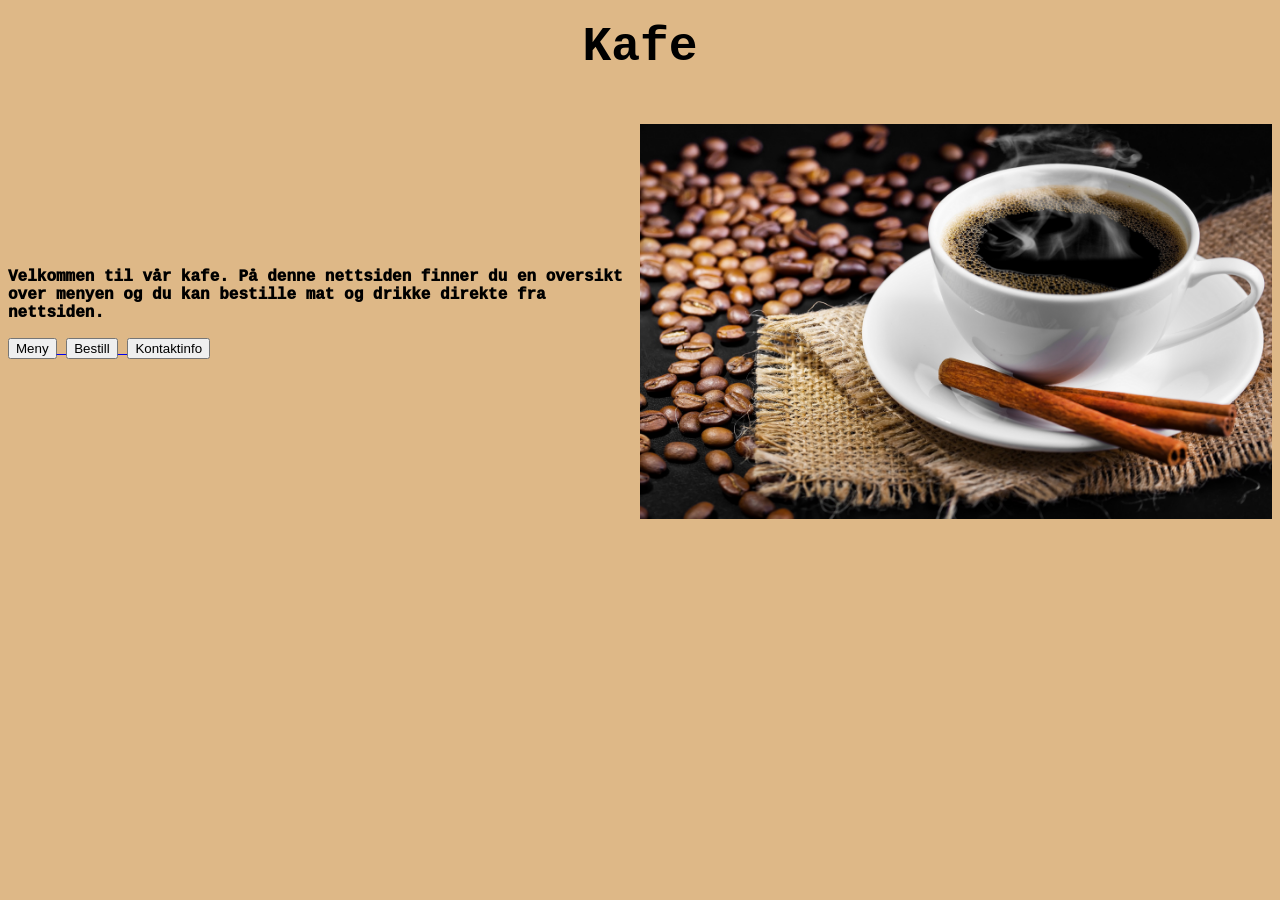
<file: index.html>
<!DOCTYPE html>
<html lang="en">
<head>
    <meta charset="UTF-8">
    <meta name="viewport" content="width=device-width, initial-scale=1.0">
    <title>Kafe hjemmeside</title>
    <script>
        const link_style = document.createElement('link');
        link_style.rel = 'stylesheet';
        if (/Mobile|Android|iPhone/i.test(navigator.userAgent)) {
            link_style.href = 'assets/mobile.css';
        } else {
            link_style.href = 'assets/desktop.css';
        }
        document.head.appendChild(link_style);  


    </script>
</head>
<body>
    <h1>Kafe</h1>
    <script type="module" src="assets/js/app.js"></script>
    <div class="container">
        <div>
            <div id="introduksjon"></div>
            <p>
                <a href="meny.html" class="knapp"> <!-- lenke til meny.html -->
                    <button id="knapp_meny">Meny</button>
                </a>
                
                <a href="bestilling.html" class="knapp"> <!-- lenke til bestillingsside.html -->
                    <button id="knapp_meny">Bestill</button>
                </a>
                    
                <a href="kontaktinfo.html" class="knapp"> <!-- lenke til kontaktinfo.html -->
                    <button id="knapp_meny">Kontaktinfo</button>
                </a>
            </p>
        </div>






    
    
    <img src="assets/img/kafe-bilde.jpg" alt="Kafe bilde" class="kafe-bilde">
    
    
    
    
        
        
        
        
    
    </div>
</body>
</html>
</file>
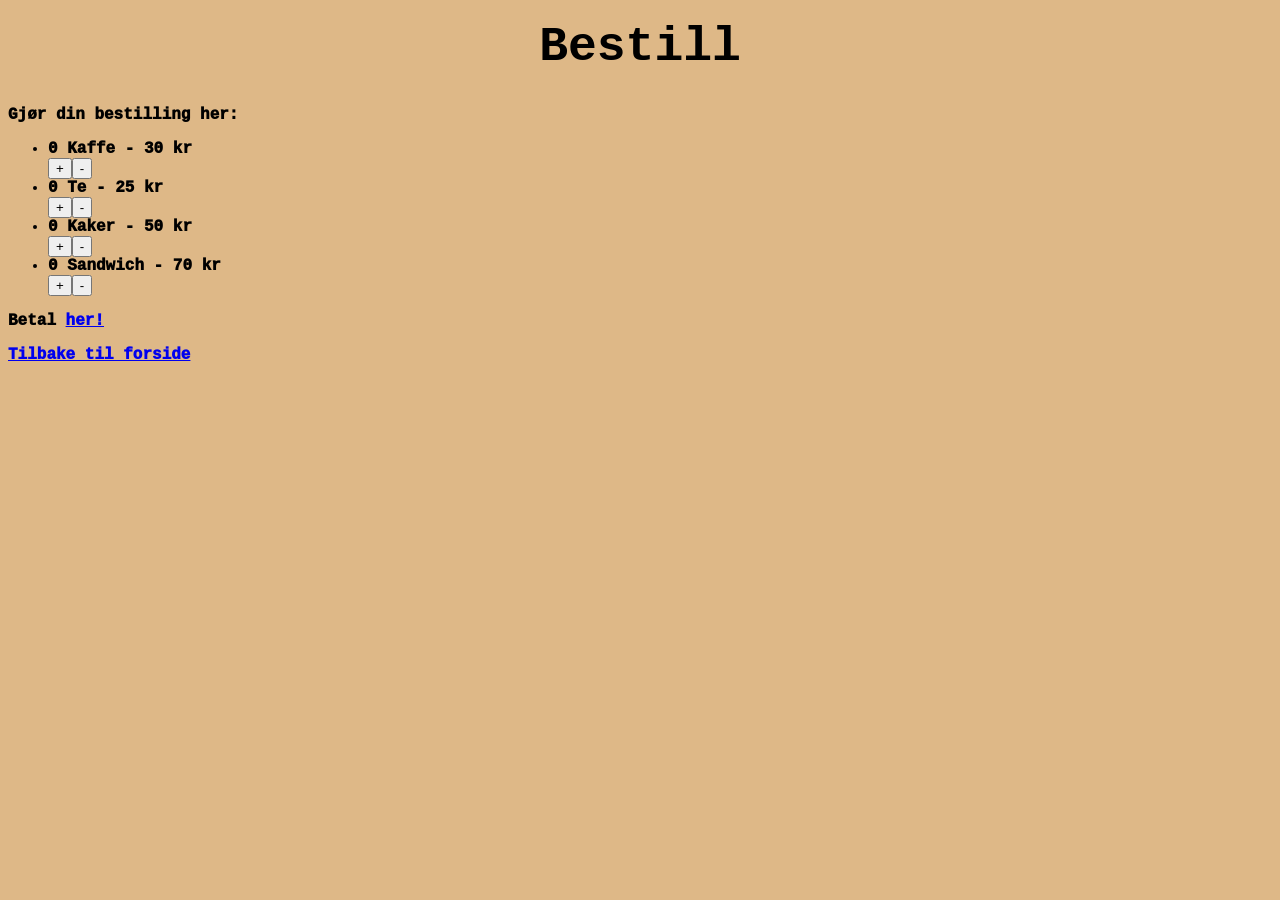
<file: bestilling.html>
<!DOCTYPE html>
<html lang="en">
<head>
    <meta charset="UTF-8">
    <meta name="viewport" content="width=device-width, initial-scale=1.0">
    <title>Bestill</title>
    <script>
        const link_style = document.createElement('link');
        link_style.rel = 'stylesheet';
        if (/Mobile|Android|iPhone/i.test(navigator.userAgent)) {
            link_style.href = 'assets/mobile.css';
        } else {
            link_style.href = 'assets/desktop.css';
        }
        document.head.appendChild(link_style);  


    </script>
</head>
<body>
    <h1>Bestill</h1>
    <p>Gjør din bestilling her:</p>
    <ul>
        <div id="meny"></div>
    </ul>
    
        <ul id="kontaktinfo"></ul>
    <script type="module" src="assets/js/bestilling.js"></script>
    <p>Betal <a href="kvittering.html">her!</a></p> <!--Lenke som fører til bestillingsside (putte alt inni en json-fil hvis det går ann)-->
    <p><a href="index.html">Tilbake til forside</a></p>

</body>
</html>
</file>
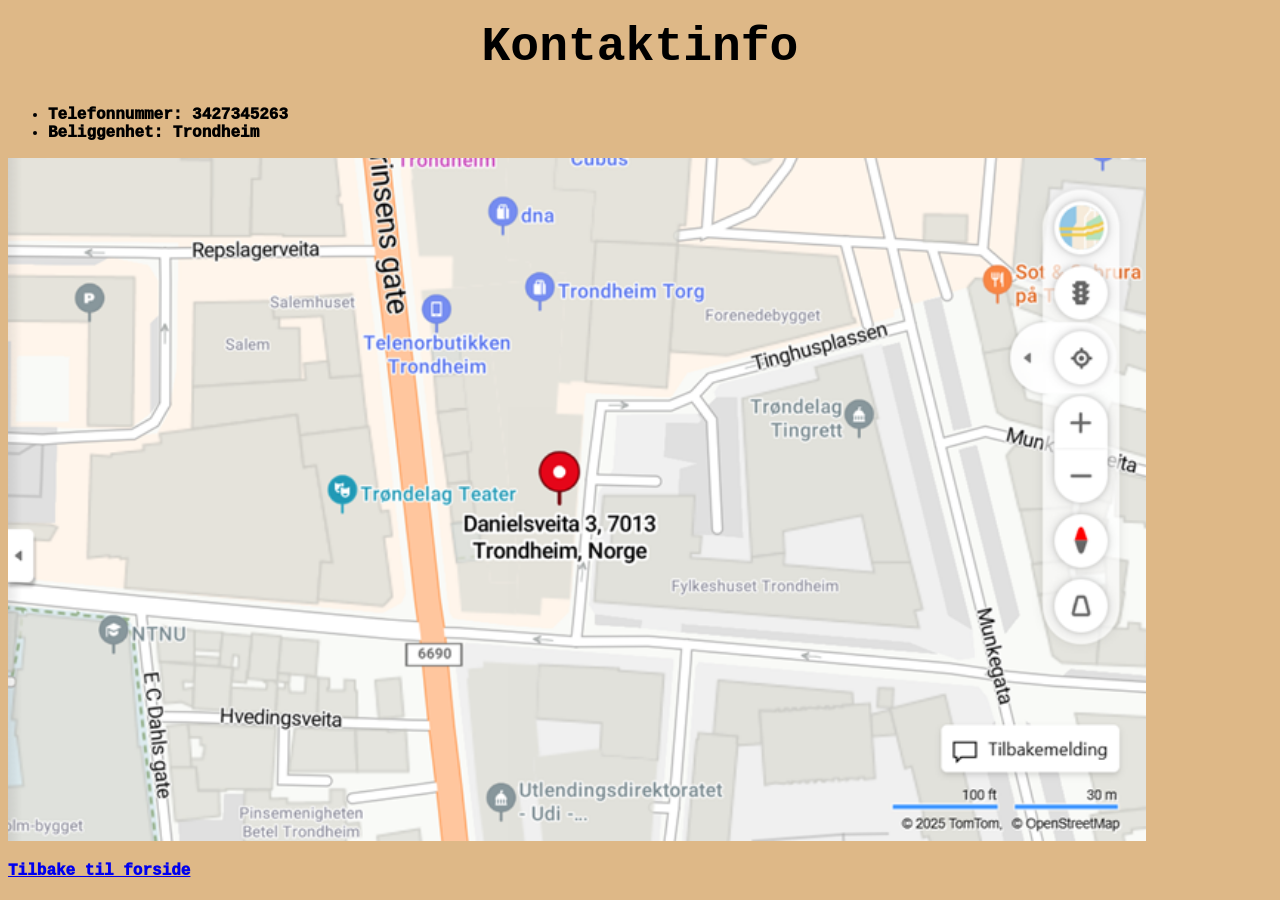
<file: kontaktinfo.html>
<!DOCTYPE html>
<html lang="en">
<head>
    <meta charset="UTF-8">
    <meta name="viewport" content="width=device-width, initial-scale=1.0">
    <title>Kontaktinfo</title>
    <script>
        const link_style = document.createElement('link');
        link_style.rel = 'stylesheet';
        if (/Mobile|Android|iPhone/i.test(navigator.userAgent)) {
            link_style.href = 'assets/mobile.css';
        } else {
            link_style.href = 'assets/desktop.css';
        }
        document.head.appendChild(link_style);  


    </script>
    <script type="module" src="assets/js/kontaktinfo.js"></script>
</head>
<body>
    <h1>Kontaktinfo</h1>
    <ul>
        <div id="kontaktinfo"></div>

    </ul>
    <img src="assets/img/map_adresse.png" alt="Kontaktinfo bilde" class="kontaktinfo-bilde">
    <p><a href="index.html">Tilbake til forside</a></p>
    
    
</body>
</html>
</file>
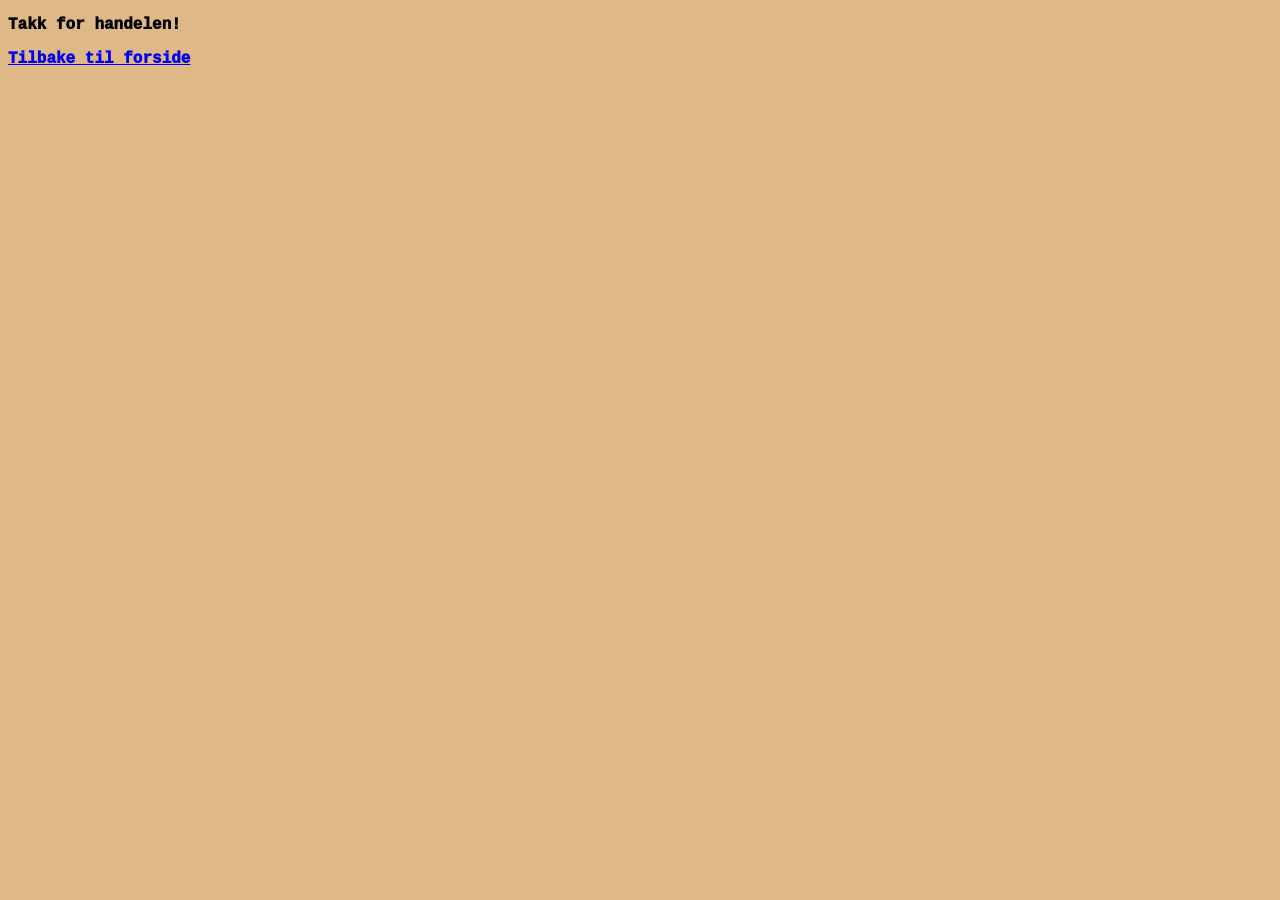
<file: kvittering.html>
<!DOCTYPE html>
<html lang="en">
<head>
    <meta charset="UTF-8">
    <meta name="viewport" content="width=device-width, initial-scale=1.0">
    <title>Kvittering</title>
    <script>
        const link_style = document.createElement('link');
        link_style.rel = 'stylesheet';
        if (/Mobile|Android|iPhone/i.test(navigator.userAgent)) {
            link_style.href = 'assets/mobile.css';
        } else {
            link_style.href = 'assets/desktop.css';
        }
        document.head.appendChild(link_style);  


    </script>
    
</head>
<body>
    <p>Takk for handelen!</p>
    <p><a href="index.html">Tilbake til forside</a></p>
</body>
</html>
</file>
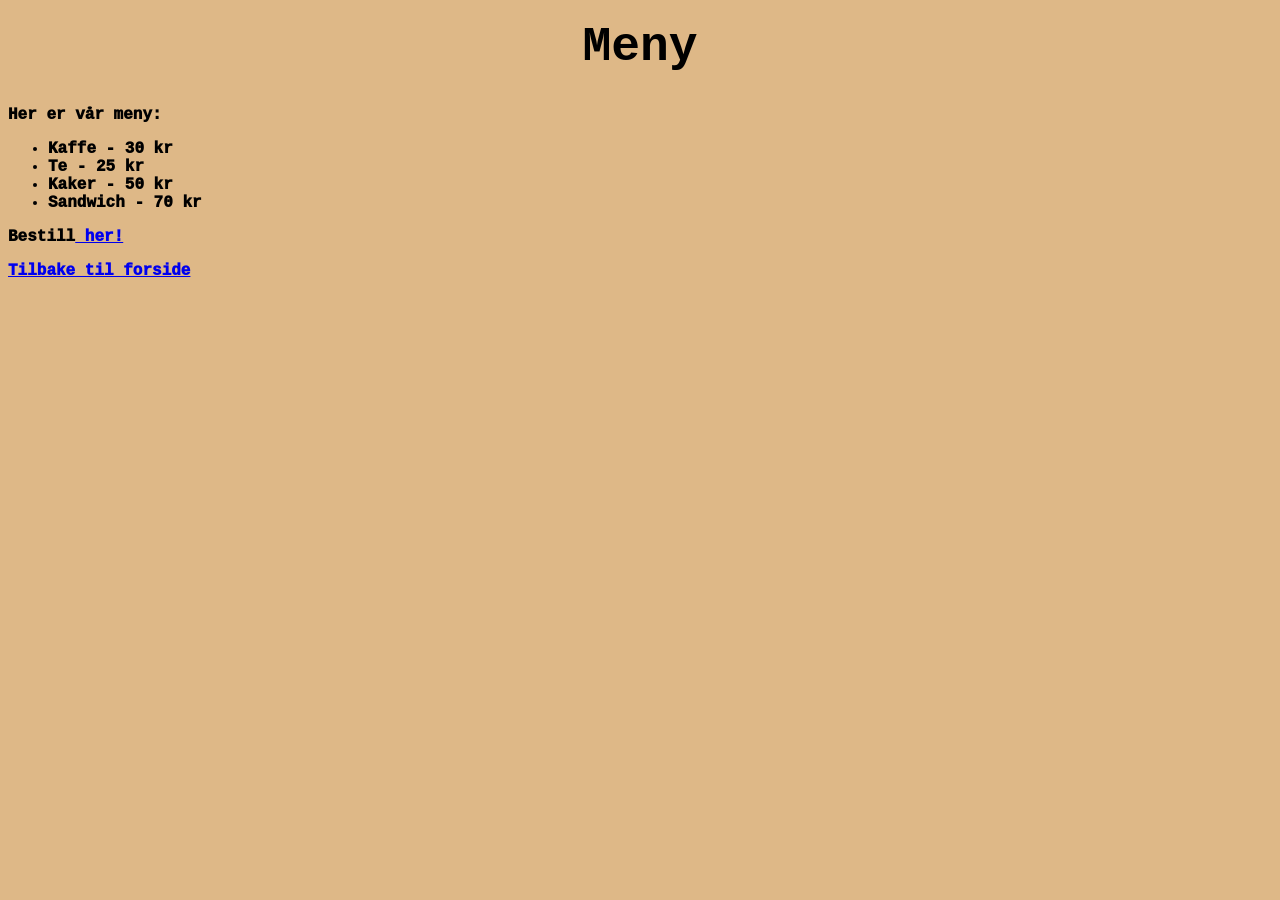
<file: meny.html>
<!DOCTYPE html>
<html lang="en">
<head>
    <meta charset="UTF-8">
    <meta name="viewport" content="width=device-width, initial-scale=1.0">
    <title>Meny</title>
    <script>
        const link_style = document.createElement('link');
        link_style.rel = 'stylesheet';
        if (/Mobile|Android|iPhone/i.test(navigator.userAgent)) {
            link_style.href = 'assets/mobile.css';
        } else {
            link_style.href = 'assets/desktop.css';
        }
        document.head.appendChild(link_style);  


    </script>
</head>
<body>
    <h1>Meny</h1>
    <p>Her er vår meny:</p>
    <ul>
        <div id="meny"></div>
    </ul>
    <script type="module" src="assets/js/meny.js"></script>
    <p>Bestill<a href="bestilling.html"> her!</a></p> <!--Lenke som fører til bestillingsside (putte alt inni en json-fil hvis det går ann)-->
    <p><a href="index.html">Tilbake til forside</a></p>

</body>
</html>
</file>
